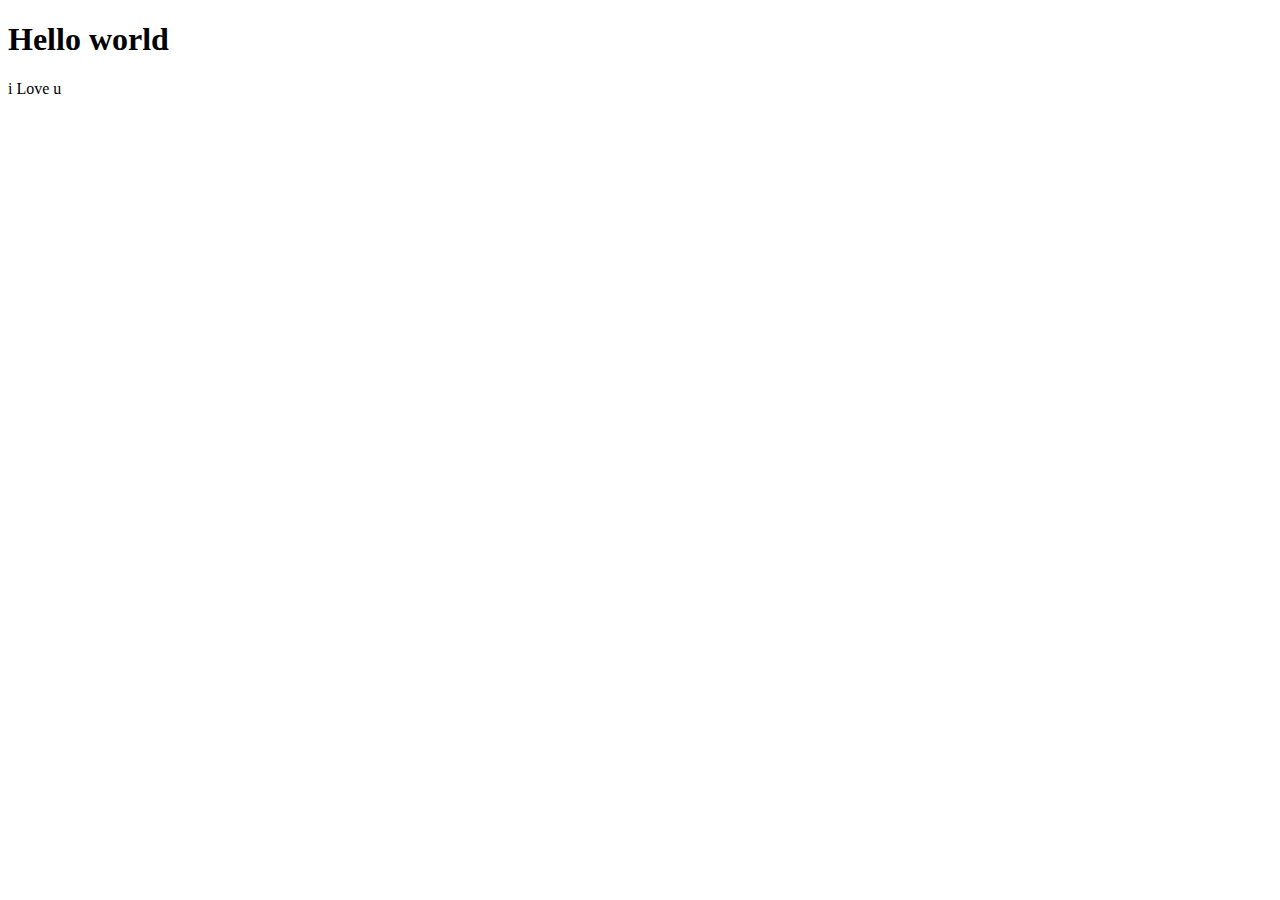
<file: pertemuan ke6/index (1).html>
<!DOCTYPE html>
<html lang="en">
<head>
    <meta charset="UTF-8">
    <meta name="viewport" content="width=device-width, initial-scale=1.0">
    <title>Document</title>
</head>
<body>
<h1>Hello world</h1>
<p class="ambatukam">i Love u</p>
</body>
</html>
</file>
